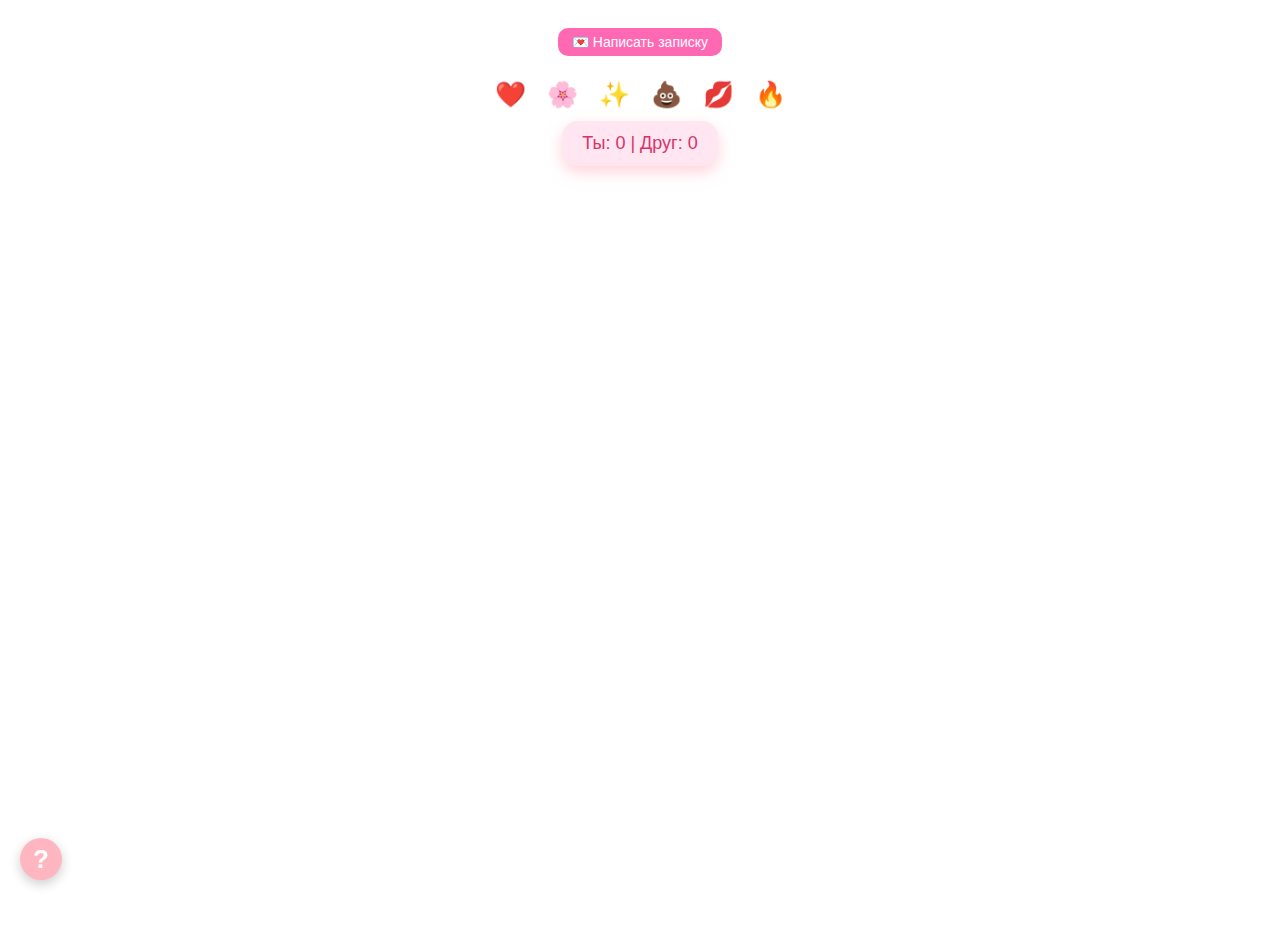
<file: index.html>
<!DOCTYPE html>
<html lang="ru">
<head>
  <meta charset="UTF-8" />
  <meta name="viewport" content="width=device-width, initial-scale=1, maximum-scale=1, user-scalable=no" />
  <title>Touch Me Softly</title>
  <style>
    body {
      position: relative;
      margin: 0;
      padding: 20px;
     background-color: white;
      font-family: -apple-system, BlinkMacSystemFont, "Segoe UI", Roboto, Oxygen,
        Ubuntu, Cantarell, "Open Sans", "Helvetica Neue", sans-serif;
      -webkit-font-smoothing: antialiased;
      -moz-osx-font-smoothing: grayscale;
      user-select: none;
      overflow: hidden;
      height: 100vh;
      display: flex;
      flex-direction: column;
      align-items: center;
    }

    .heart {
  position: absolute;
  width: 60px; /* увеличено */
  height: 60px; /* увеличено */
  pointer-events: none;
  animation: fadeOutSlow 3s ease forwards; /* увеличена длительность */
  opacity: 1;
  z-index: 1000;
  font-size: 50px; /* увеличено */
  line-height: 60px;
  text-align: center;
  user-select: none;
}
    
    #counter {
      font-size: 18px;
      background: #ffe6f0;
      color: #d6336c;
      border-radius: 16px;
      padding: 12px 20px;
      margin-bottom: 10px;
      box-shadow: 0 6px 15px rgba(255, 182, 193, 0.6);
      cursor: pointer;
      position: relative;
      z-index: 10;
      width: fit-content;
    }
    #counter:hover {
      background: #ffccdd;
    }

    .modal {
      position: fixed;
      top: 50%;
      left: 50%;
      transform: translate(-50%, -60%);
      background: #fefefe;
      border-radius: 20px;
      width: 270px;
      max-width: 90vw;
      padding: 20px 22px;
      box-shadow: 0 8px 24px rgba(0, 0, 0, 0.1);
      font-size: 16px;
      color: #111;
      text-align: center;
      box-sizing: border-box;
      user-select: none;
      word-wrap: break-word;
      z-index: 11000 !important;
      opacity: 0;
      pointer-events: none;
      transition: opacity 0.25s ease-in-out, transform 0.25s ease-in-out;
      backdrop-filter: blur(10px);
    }

    .modal.show {
      opacity: 1;
      pointer-events: auto;
      transform: translate(-50%, -50%);
    }

    .modal h2, .modal h3 {
      font-weight: 600;
      margin-bottom: 12px;
    }

    .modal p {
      margin: 6px 0;
      line-height: 1.4;
      color: #333;
    }

    .modal button {
      margin-top: 18px;
      background: #007aff;
      border: none;
      color: white;
      padding: 10px 22px;
      border-radius: 12px;
      font-size: 16px;
      font-weight: 500;
      cursor: pointer;
      transition: background 0.25s ease;
    }

    .modal button:hover {
      background: #005ecb;
    }

.gift-box {
  font-size: 60px;
  cursor: pointer;
  user-select: none;
  transition: transform 0.3s ease, filter 0.3s ease;
  animation: pulseGift 2s infinite ease-in-out;
}

.gift-box:hover {
  transform: scale(1.2) rotate(-5deg);
  filter: brightness(1.2);
}

/* 🔁 Пульсация */
@keyframes pulseGift {
  0%, 100% {
    transform: scale(1);
    opacity: 1;
  }
  50% {
    transform: scale(1.15);
    opacity: 0.9;
  }
}
/* 🎬 Анимация открытия коробки */
@keyframes boxOpen {
  0%   { transform: scale(1) rotate(0deg); opacity: 1; }
  50%  { transform: scale(1.4) rotate(10deg); }
  100% { transform: scale(0) rotate(-30deg); opacity: 0; }
}
.gift-box.opened {
  animation: boxOpen 0.6s ease forwards;
}


   @keyframes fadeOutSlow {
  0%   { opacity: 1; transform: scale(1); }
  100% { opacity: 0; transform: scale(0.9); }
}

    @keyframes spin {
      0% { transform: rotate(0deg); }
      100% { transform: rotate(360deg); }
    }

    #rewardLoadingModal div {
      display: inline-block;
      animation: spin 1s linear infinite;
    }

    #rewardAvailableModal.show {
      animation: zoomInFromFar 0.6s ease forwards;
    }

    #spinner {
      animation: spin 2s linear infinite;
    }

    @keyframes sparkle {
      0%, 100% {opacity: 0.8;}
      50% {opacity: 0.4;}
    }

    @keyframes glow {
      0% { text-shadow: 0 0 10px #d6336c;}
      100% { text-shadow: 0 0 20px #ff90b3;}
    }
    
    #helpModal {
  font-size: 14px; 
}
    #emojiSelector {
  display: flex;
  justify-content: center;
  flex-wrap: wrap;
  margin: 10px auto 4px;
  gap: 5px;
  max-width: 85%;
  z-index: 1000;
}

.emojiChoice {
  cursor: pointer;
  font-size: 25px; /* уменьшено */
  padding: 6px;
  margin: 2px;
  border-radius: 8px;
  transition: transform 0.2s ease, box-shadow 0.2s ease;
  background: transparent;
}

.emojiChoice.selected {
  transform: scale(1.1); /* уменьшено */
  box-shadow: 0 0 6px #ff69b4; /* уменьшено */
  background: #fff0f5;
}
    
@keyframes sway {
  0%   { transform: translateX(0px) rotate(0deg); }
  25%  { transform: translateX(-5px) rotate(-5deg); }
  50%  { transform: translateX(0px) rotate(0deg); }
  75%  { transform: translateX(5px) rotate(5deg); }
  100% { transform: translateX(0px) rotate(0deg); }
}
    
.dual-progress-container {
  width: 100%;
  height: 20px;
  background: #fefefe;
  border-radius: 12px;
  overflow: hidden;
  display: flex;
  margin-top: 12px;
  position: relative;
  box-shadow: inset 0 2px 6px rgba(0,0,0,0.1);
}
.progress-part {
  height: 100%;
  transition: width 0.5s ease;
  position: relative;
  z-index: 1;
}
.my-part {
  background: linear-gradient(135deg, #ff69b4, #ff1493);
}
.friend-part {
  background: linear-gradient(135deg, #87cefa, #1e90ff);
}
.my-part::before,
.friend-part::before {
  content: '';
  position: absolute;
  top: -50%;
  left: 0;
  width: 200%;
  height: 200%;
  background: inherit;
  border-radius: 50%;
  animation: waveMotion 4s infinite linear;
  opacity: 0.3;
  transform: translateY(0) scaleX(1.5);
  z-index: 0;
}

@keyframes waveMotion {
  0%   { transform: translateX(0) translateY(0) scaleX(1.5); }
  50%  { transform: translateX(-25%) translateY(-5%) scaleX(1.5); }
  100% { transform: translateX(0) translateY(0) scaleX(1.5); }
}

  </style>
</head>
<body>

  <!-- Кнопка помощи -->
<div id="helpButton" style="
  position: fixed;
  bottom: 20px;
  left: 20px;
  width: 42px;
  height: 42px;
  background: #ffb6c1;
  border-radius: 50%;
  color: white;
  font-size: 26px;
  font-weight: bold;
  display: flex;
  align-items: center;
  justify-content: center;
  cursor: pointer;
  box-shadow: 0 4px 12px rgba(0,0,0,0.2);
  z-index: 9999;
">?</div>

<!-- Модалка помощи -->
<div id="helpModal" class="modal">
  <h3>ℹ️ О приложении</h3>
  <p>
    Отправляй касания и поцелуйчики на расстоянии другу или любимому человеку.<br>
    Когда вместе наберёте <strong>1к, 2к, 3к...</strong> касаний, вас ждёт приятный сюрприз 💝
  </p>
  <button onclick="closeModal(helpModal)">Понятно</button>
</div>

 <div id="boxSelectionModal" class="modal">
  <h3>🤩 Выберите одну из коробочек:</h3>
  <div style="display: flex; justify-content: space-around; margin-top: 40px;">
    <div class="gift-box" data-box="1">🎁</div>
    <div class="gift-box" data-box="2">🎁</div>
    <div class="gift-box" data-box="3">🎁</div>
  </div>
</div>
  
  <!-- Кнопка для создания записки -->
<button id="noteButton" style="
  margin-top: 8px;
  margin-bottom: 6px;
  padding: 6px 14px;
  border-radius: 10px;
  background: #ff69b4;
  color: white;
  border: none;
  font-size: 14px;
  font-weight: 500;
  cursor: pointer;
">💌 Написать записку</button>

<!-- Модальное окно записи -->
<div id="noteModal" class="modal" style="text-align: center;">
  <h3 style="margin-bottom: 16px;">✍🏼 Оставить записку:</h3>
  <textarea
    id="noteText"
    maxlength="140"
    rows="4"
    placeholder="Введите записку..."
    style="width: 100%; max-width: 100%; padding: 10px; border-radius: 10px; resize: none; box-sizing: border-box;"
  ></textarea>Отправить, когда достигнуто:</p>
  <input
    id="noteThreshold"
    type="number"
    min="1"
    max="10000"
    value="50"
    style="width: 100%; max-width: 100%; padding: 10px; border-radius: 10px; box-sizing: border-box;"
  />
  <div style="margin-top: 20px; display: flex; justify-content: center; gap: 12px;">
    <button id="saveNoteBtn">Сохранить</button>
    <button onclick="closeModal(noteModal)" style="background: #ccc; color: #333;">Закрыть</button>
  </div>
</div>

<!-- Модальное окно показа записки -->
<div id="noteRevealModal" class="modal">
  <h3>📩 Вам сообщение:</h3>
  <p id="revealedNoteText"></p>
  <button onclick="closeModal(noteRevealModal)">Ок</button>
</div>
  
<div id="pulseDots" style="display: none; position: fixed; top: 50%; left: 50%; transform: translate(-50%, -50%); z-index: 2000;">
  <svg width="80" height="24" viewBox="0 0 80 24" fill="none" xmlns="http://www.w3.org/2000/svg">
    <circle cx="10" cy="12" r="8" fill="#FF69B4">
      <animate attributeName="r" values="8;12;8" dur="1s" repeatCount="indefinite"/>
    </circle>
    <circle cx="40" cy="12" r="8" fill="#FF69B4">
      <animate attributeName="r" values="8;12;8" dur="1s" begin="0.2s" repeatCount="indefinite"/>
    </circle>
    <circle cx="70" cy="12" r="8" fill="#FF69B4">
      <animate attributeName="r" values="8;12;8" dur="1s" begin="0.4s" repeatCount="indefinite"/>
    </circle>
  </svg>
</div>
  
  <div id="emojiSelector">
  <span class="emojiChoice">❤️</span>
  <span class="emojiChoice">🌸</span>
  <span class="emojiChoice">✨</span>
  <span class="emojiChoice">💩</span>
  <span class="emojiChoice">💋</span>
  <span class="emojiChoice">🔥</span>
</div>

  
  <div id="counter" role="button" aria-label="Счётчик касаний">Ты: 0 | Друг: 0</div>
  
  <div id="progressModal" class="modal" role="dialog" aria-modal="true">
  <h3 id="progressTitle">💖 Ваш прогресс</h3>
  <p id="progressSummary">Ты: 0 | Друг: 0</p>
  <div class="dual-progress-container">
    <div id="myProgress" class="progress-part my-part"></div>
    <div id="friendProgress" class="progress-part friend-part"></div>
  </div>
  <p style="margin-top: 8px; font-size: 16px; color: #888;" id="progressText">0 / 1000</p>
  <button id="closeProgressBtn">Ок</button>
</div>


  <div id="rewardAvailableModal" class="modal">
    <h2>🎉 Поздравляем!</h2>
    <p>Вы собрали <strong>1000 касаний</strong><br>Вам доступен подарок!</p>
    <button id="openRewardBtn">Получить</button>
  </div>

  <div id="rewardLoadingModal" class="modal">
    <h2>🔥 Загрузка...</h2>
    <div style="margin-top: 20px; font-size: 24px;">⏳</div>
  </div>

  <div id="rewardResultModal" class="modal">
    <h2>Ура! 🎉</h2>
    <p id="rewardResultText">Вам выпало: Telegram Premium на 3 месяца!</p>
    <button id="closeRewardBtn">Активировать</button>
  </div>

  <script src="https://cdn.socket.io/4.7.2/socket.io.min.js"></script>
  <script>
    // --- ОБЩИЕ ПЕРЕМЕННЫЕ ---
  let myTouches = 400;
  let friendTouches = 400;
  let totalTouches = 800;
  let touchCooldown = false;
  let isModalOpen = false;   // <-- объявляем перед использованием
  let savedNote = null;
  let noteThreshold = 0;
  let noteShown = false;
  let rewardClaimed = false;
  let selectedEmoji = '❤️';
    let confettiWrappers = [];


  // --- ЭЛЕМЕНТЫ DOM ---
  const counter = document.getElementById('counter');
  const progressModal = document.getElementById('progressModal');
  const rewardAvailableModal = document.getElementById('rewardAvailableModal');
  const rewardLoadingModal = document.getElementById('rewardLoadingModal');
  const rewardResultModal = document.getElementById('rewardResultModal');
  const noteModal = document.getElementById('noteModal');
  const noteRevealModal = document.getElementById('noteRevealModal');

  const progressSummary = document.getElementById('progressSummary');
  const progressText    = document.getElementById('progressText');
  const myProgress      = document.getElementById('myProgress');
  const friendProgress  = document.getElementById('friendProgress');

  const closeProgressBtn = document.getElementById('closeProgressBtn');
  const openRewardBtn    = document.getElementById('openRewardBtn');
  const closeRewardBtn   = document.getElementById('closeRewardBtn');
  const saveNoteBtn      = document.getElementById('saveNoteBtn');
  const noteTextElm      = document.getElementById('noteText');
  const noteThresholdEl  = document.getElementById('noteThreshold');

  const helpButton = document.getElementById('helpButton');
  const helpModal   = document.getElementById('helpModal');
const noteButton = document.getElementById('noteButton');
noteButton.onclick = () => openModal(noteModal);

  // --- ФУНКЦИИ МОДАЛОК ---
  function openModal(modal) {
    updateProgressModal();  // гарантируем, что перед прогрессом всё обновлено
    isModalOpen = true;
    modal.classList.add('show');
  }
  function closeModal(modal) {
    isModalOpen = false;
    modal.classList.remove('show');
  }

  // --- ОБНОВЛЕНИЕ СЧЁТЧИКА И ПРОГРЕССА ---
  function updateCounter() {
    counter.textContent = `Ты: ${myTouches} | Друг: ${friendTouches}`;
  }
  function updateProgressModal() {
    totalTouches = myTouches + friendTouches;
    progressSummary.textContent = `Ты: ${myTouches} | Друг: ${friendTouches}`;
    progressText.textContent    = `${totalTouches} / 1000`;
    const max = 1000;
    myProgress.style.width     = `${Math.min(myTouches / max * 100, 100)}%`;
    friendProgress.style.width = `${Math.min(friendTouches / max * 100, 100)}%`;
  }

  // --- ОБРАБОТКА ЗАПИСОК И ПОДАРКОВ ---
  saveNoteBtn.onclick = () => {
    const text = noteTextElm.value.trim();
    const thr  = parseInt(noteThresholdEl.value, 10);
    if (text && thr > 0) {
      savedNote    = text;
      noteThreshold = thr;
      closeModal(noteModal);
      alert(`✉️ Записка сохранена. Появится при ${thr} касаниях.`);
    }
  };

  function checkReward() {
    totalTouches = myTouches + friendTouches;
    if (totalTouches >= 1000 && !rewardClaimed) {
      openModal(rewardAvailableModal);
    }
    if (savedNote && totalTouches >= noteThreshold && !noteShown) {
      document.getElementById('revealedNoteText').textContent = savedNote;
      openModal(noteRevealModal);
      noteShown = true;
    }
  }

  // --- ОБРАБОТКА КНОПОК И СОБЫТИЙ ---
closeProgressBtn.onclick = () => closeModal(progressModal);

openRewardBtn.onclick = () => {
  closeModal(rewardAvailableModal);
  openModal(rewardLoadingModal);
  setTimeout(() => {
    closeModal(rewardLoadingModal);
    openModal(document.getElementById('boxSelectionModal'));
  }, 2000);
};

closeRewardBtn.onclick = () => {
  rewardClaimed = true;
  closeModal(rewardResultModal);

  const spinner = document.createElement('div');
  spinner.id = 'customSpinner';
  spinner.style.cssText = `
    position: fixed;
    top: 50%;
    left: 50%;
    transform: translate(-50%, -50%);
    z-index: 20000;
  `;
  spinner.innerHTML = `
    <svg width="40" height="40" viewBox="0 0 100 100" xmlns="http://www.w3.org/2000/svg" fill="#0088cc">
      <circle cx="50" cy="50" r="35" fill="none" stroke="#0088cc" stroke-width="10" stroke-linecap="round"
        stroke-dasharray="164.93361431346415 56.97787143782138">
        <animateTransform attributeName="transform" type="rotate"
          repeatCount="indefinite" dur="1s" from="0 50 50" to="360 50 50"/>
      </circle>
    </svg>
  `;
  document.body.appendChild(spinner);

  setTimeout(() => {
    document.getElementById('customSpinner')?.remove();
    alert('Подарок активирован! 🎁');
  }, 2000);
};

helpButton.onclick = () => openModal(helpModal);
counter.onclick = () => openModal(progressModal);

    let animationPlayed = false;
document.querySelectorAll('.gift-box').forEach(box => {
  box.addEventListener('click', () => {
    document.querySelectorAll('.gift-box').forEach(b => b.style.pointerEvents = 'none');
    box.classList.add('opened');
    if (animationPlayed) return;
    animationPlayed = true;

    closeModal(document.getElementById('boxSelectionModal'));

    const dotsLoader = document.createElement('div');
    dotsLoader.id = 'dotsLoader';
    dotsLoader.style.cssText = `
      position: fixed;
      top: 50%;
      left: 50%;
      transform: translate(-50%, -50%);
      z-index: 20000;
      display: flex;
      gap: 5px;
    `;
    dotsLoader.innerHTML = `
      <span style="width:10px;height:10px;border-radius:50%;background:#0088cc;animation: blink 1s infinite;"></span>
      <span style="width:10px;height:10px;border-radius:50%;background:#0088cc;animation: blink 1s infinite 0.2s;"></span>
      <span style="width:10px;height:10px;border-radius:50%;background:#0088cc;animation: blink 1s infinite 0.4s;"></span>
      <style>
        @keyframes blink {
          0%, 80%, 100% { opacity: 0; }
          40% { opacity: 1; }
        }
      </style>
    `;
    document.body.appendChild(dotsLoader);
    setTimeout(() => {
  document.getElementById('dotsLoader')?.remove();

  const prizes = [
    'Telegram Premium на 3 месяца 🔥',
    'Telegram Premium на 1 месяц 🎀',
    '100 звезд 🌟',
    '500 звезд 🌟'
  ];

  const randomPrize = prizes[Math.floor(Math.random() * prizes.length)];
  document.getElementById('rewardResultText').textContent = randomPrize;

  startConfettiBurst();
  openModal(rewardResultModal);

  document.querySelectorAll('.gift-box').forEach(b => {
    b.classList.remove('opened');
    b.style.pointerEvents = 'auto';
  });
}, 2000);
  });
});

    // Выбор emoji
document.querySelectorAll('.emojiChoice').forEach(el => {
  el.addEventListener('click', () => {
    document.querySelectorAll('.emojiChoice').forEach(e => e.classList.remove('selected'));
    el.classList.add('selected');
    selectedEmoji = el.textContent;
  });
});
    
  // --- ОБРАБОТЧИК КАСАНИЙ ---
  function handleTouch(x, y, target) {
  if (touchCooldown || isModalOpen) return;
  const forbidden = ['modal','emojiSelector','emojiChoice','gift-box'];
  if (
    forbidden.some(cls => target.closest(`.${cls}`)) ||
    ['counter','helpButton'].includes(target.id) ||
    target.closest('button')
  ) return;
  touchCooldown = true;
  setTimeout(() => touchCooldown = false, 100);
  myTouches++;
  updateCounter();
  updateProgressModal();
  checkReward(); 
  // 🆕 Добавляем визуальный эмодзи
  const emoji = document.createElement('div');
  emoji.className = 'heart';
  emoji.textContent = selectedEmoji;
  emoji.style.left = `${x - 20}px`;
  emoji.style.top = `${y - 20}px`;
  document.body.appendChild(emoji);
  setTimeout(() => emoji.remove(), 3000);
    socket.emit('touch', {
    roomId,
    x,
    y,
    emoji: selectedEmoji
  });
}

  document.body.addEventListener('pointerdown', e => handleTouch(e.clientX, e.clientY, e.target));

  // --- WEBSOCKET + ЭМОДЗИ ---
  const socket = io('https://immense-fantasy-turret.glitch.me');
  const roomId = window.Telegram?.WebApp?.initDataUnsafe?.chat.id || 'default_room';
   socket.on('connect', () => {
    socket.emit('joinRoom', roomId);
    document.querySelectorAll('.emojiChoice').forEach(el => {
      el.onclick = () => {
        selectedEmoji = el.textContent;
        document.querySelectorAll('.emojiChoice').forEach(e => e.classList.remove('selected'));
        el.classList.add('selected');
      };
    });
    document.querySelectorAll('.emojiChoice')[0].classList.add('selected');
  });
  socket.on('friendTouch', ({x, y, emoji}) => {
  friendTouches++;
  updateCounter();
  updateProgressModal();
  checkReward();
  // Показываем эмодзи от друга
  const emojiEl = document.createElement('div');
  emojiEl.className = 'heart';
  emojiEl.textContent = emoji;
  emojiEl.style.left = `${x - 20}px`;
  emojiEl.style.top = `${y - 20}px`;
  document.body.appendChild(emojiEl);
  setTimeout(() => emojiEl.remove(), 3000);
});

function startConfettiBurst() {
  const NUM_CONFETTI = 320;
  const colors = ['#FF3CAC', '#FF9A8B', '#F6D365', '#42E695', '#2F80ED', '#FFD700', '#FF6F61', '#8A2BE2'];

  if (!document.getElementById('confetti-3d-style')) {
    const style = document.createElement('style');
    style.id = 'confetti-3d-style';
    style.innerHTML = `
      @keyframes confettiExplode {
        to {
          transform: translate(var(--x), var(--y)) rotateZ(var(--rz)) rotateY(var(--ry));
          opacity: 0;
        }
      }
    `;
    document.head.appendChild(style);
  }

  for (let i = 0; i < NUM_CONFETTI; i++) {
    const confetti = document.createElement('div');
    const size = 6 + Math.random() * 12;
    const color = colors[Math.floor(Math.random() * colors.length)];
    
    // Случайная траектория
    const angle = Math.random() * 2 * Math.PI;
    const distance = 300 + Math.random() * 500;
    const x = Math.cos(angle) * distance;
    const y = Math.sin(angle) * distance;

    const rz = `${Math.random() * 720 - 360}deg`;
    const ry = `${Math.random() * 180 - 90}deg`;
    const duration = 1.5 + Math.random() * 0.8;

    confetti.style.cssText = `
      position: fixed;
      top: 50%;
      left: 50%;
      width: ${size}px;
      height: ${size * 0.5}px;
      background-color: ${color};
      opacity: 1;
      border-radius: 1px;
      transform: translate(0, 0) rotateZ(0deg);
      animation: confettiExplode ${duration}s ease-out forwards;
      z-index: 9999;
      pointer-events: none;
      box-shadow: 0 0 4px rgba(0, 0, 0, 0.2);
    `;

    confetti.style.setProperty('--x', `${x}px`);
    confetti.style.setProperty('--y', `${y}px`);
    confetti.style.setProperty('--rz', rz);
    confetti.style.setProperty('--ry', ry);

    document.body.appendChild(confetti);

    setTimeout(() => confetti.remove(), duration * 1000 + 100);
  }
}

  </script>
</body>
</html>
</file>
